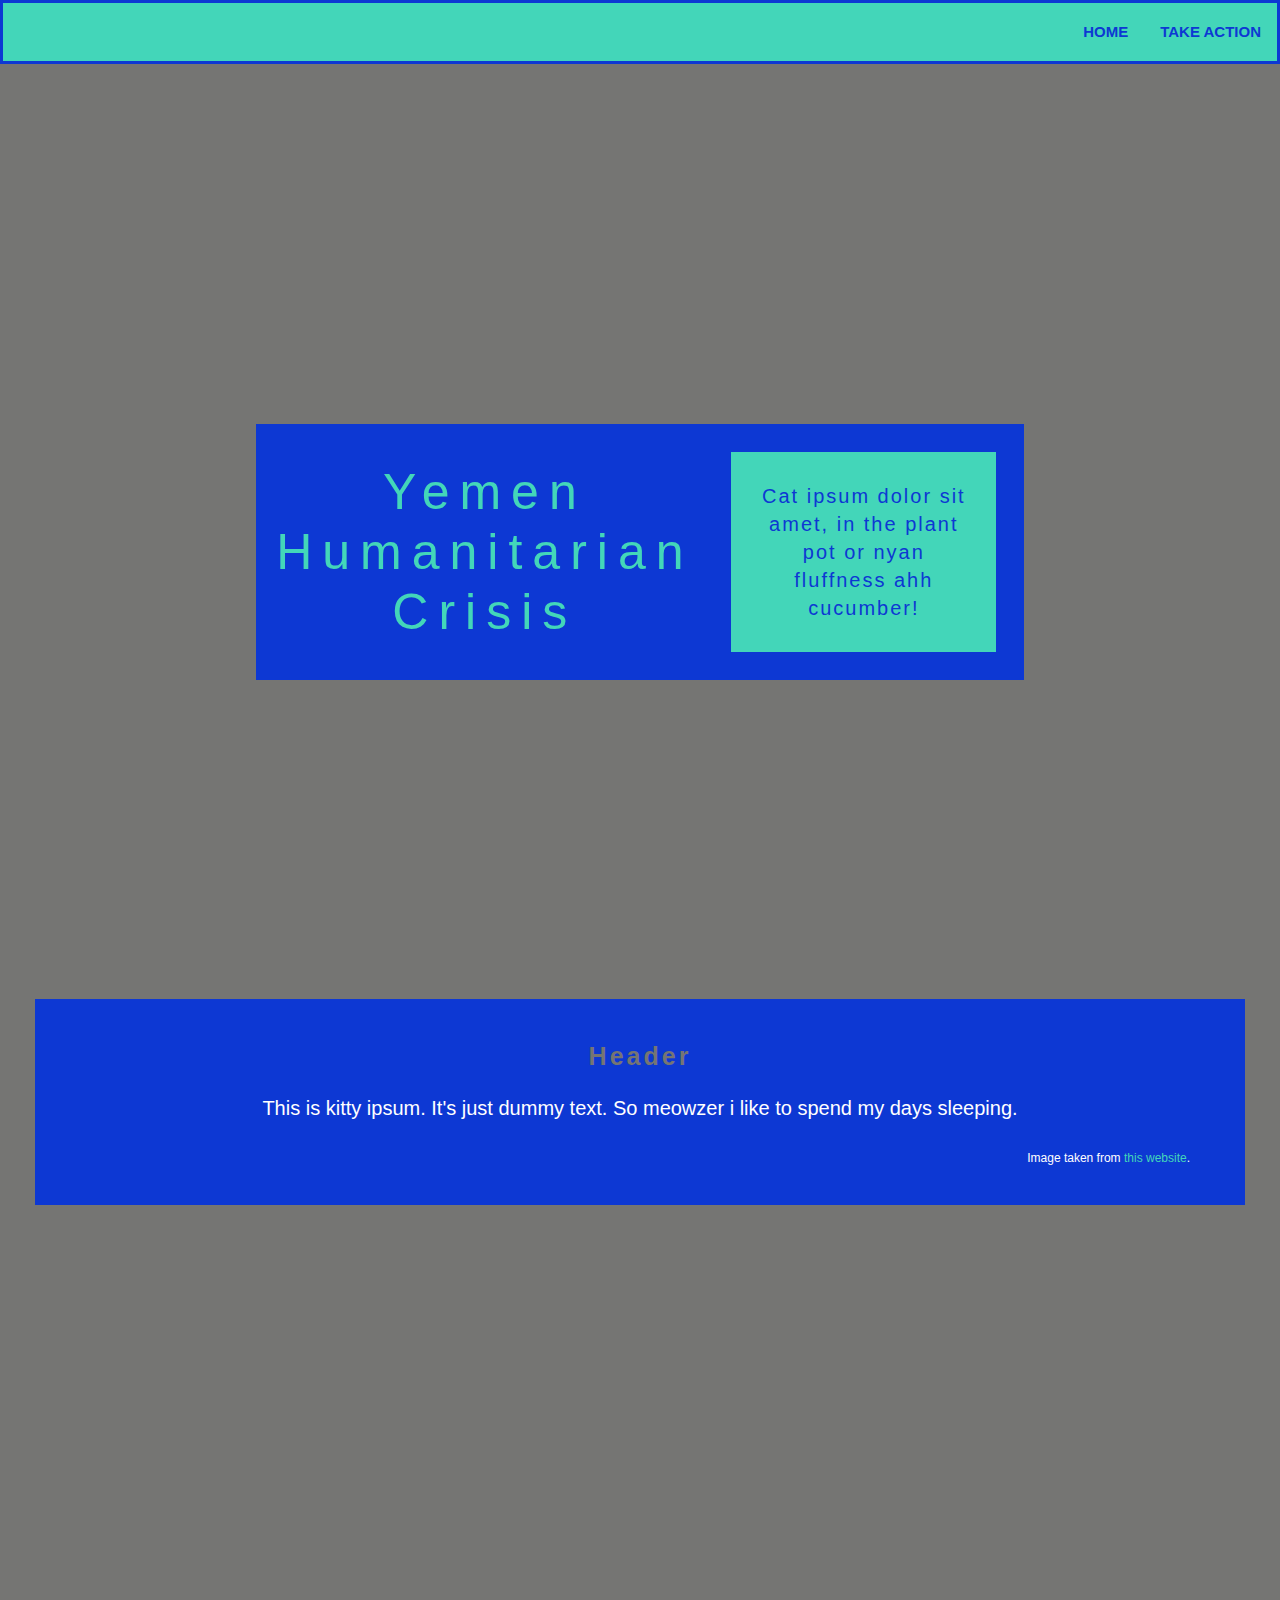
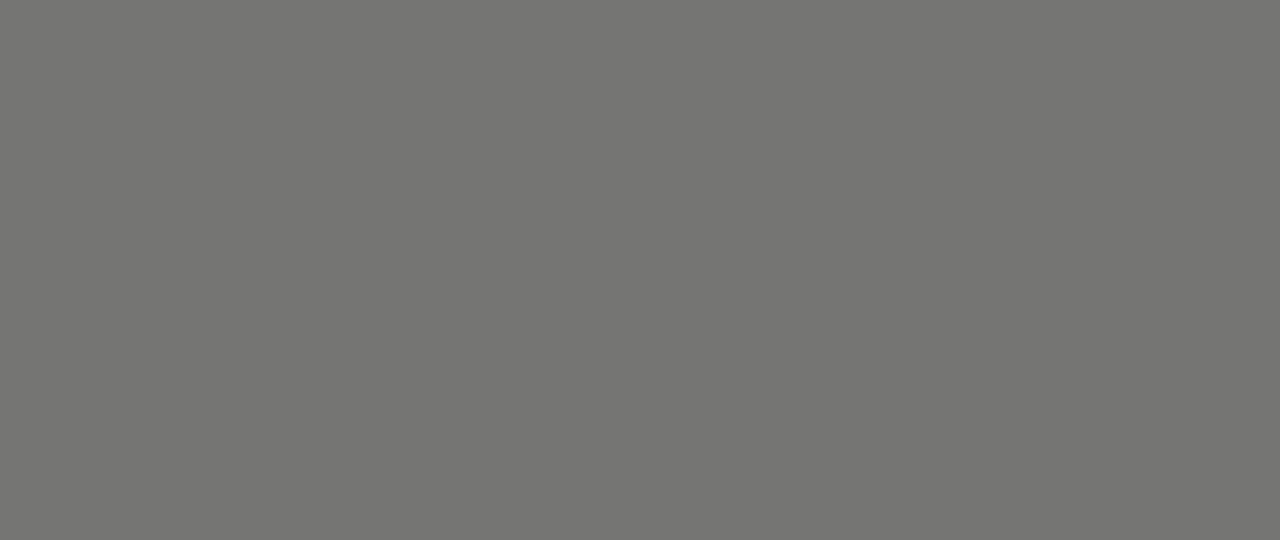
<file: index.html>
<!DOCTYPE html>
<html lang="en">
  <head>
    <!-- TODO: Update the heading with the name of your website -->
    <title>My Cause</title>
<body style="background-color:#993399;">
    <meta charset="utf-8" />
    <meta http-equiv="X-UA-Compatible" content="IE=edge" />
    <meta name="viewport" content="width=device-width, initial-scale=1" />

    <!-- import the webpage's stylesheets -->
    <link rel="stylesheet" href="/style.css" />
    <link rel="stylesheet" href="/take-action.css" />

    <!-- import the webpage's javascript file -->
    <script src="/script.js" defer></script>

    <!-- TODO: Add any links to Google font families here -->
    </body>
  </head>
  <body>
    <nav>
      <ul class="nav-bar">
        <li class="nav"><a href="take-action.html">Take Action</a></li>
        <li class="nav"><a href="index.html">Home</a></li>
      </ul>
    </nav>

    <!------------------------------->
    <!---------TOP SECTION----------->
    <!------------------------------->
    <!--Top section with title and description-->
    <div class="main-message">
      <div class="flex-container">
        <div class="heading-home">
          <!-- TODO: Update the heading with the title of your website -->
          Yemen Humanitarian Crisis
        </div>

        <div class="intro-text">
          <!-- TODO: Update the placeholder introduction text with your own intro text -->

          Cat ipsum dolor sit amet, in the plant pot or nyan fluffness ahh cucumber! 
        </div>
      </div>
    </div>

    <!------------------------------->
    <!----------SECTION 1------------>
    <!------------------------------->
    <!--Text section-->
    <div class="text-section">
      <h2>
        <!-- TODO: Update the heading with your own -->

        Header
      </h2>

      <p>
        <!-- TODO: Update the text with your own -->

        This is kitty ipsum. It's just dummy text. So meowzer i like to spend my
        days sleeping.
      </p>

      <!-- OPTIONAL TODO: If you need to attribute the image in a section, add it the text section -->

      <p class="attributions">
        Image taken from <a href="https://girlswhocode.com/">this website</a>.
      </p>
    </div>

    <!--Image 1-->
    <div class="image-one"></div>

    <!------------------------------->
    <!----------SECTION 2------------>
    <!------------------------------->
    <!-- TODO: Copy and paste the HTML from Section 1 and update the text and image class -->

    <!------------------------------->
    <!----------SECTION 3------------>
    <!------------------------------->
    <!-- TODO: Copy and paste the HTML from Section 1 and update the text and image class -->

    <!------------------------------->
    <!--Copy and paste if you have more than three sections-->
    <!----------SECTION X------------>
    <!------------------------------->
    <!-- TODO: Copy and paste the HTML from Section 1 and update the text and image class -->

    <!------------------------------->
    <!---------ABOUT SECTION--------->
    <!------------------------------->
    <!--Text section only-->
  </body>
</html>
</file>
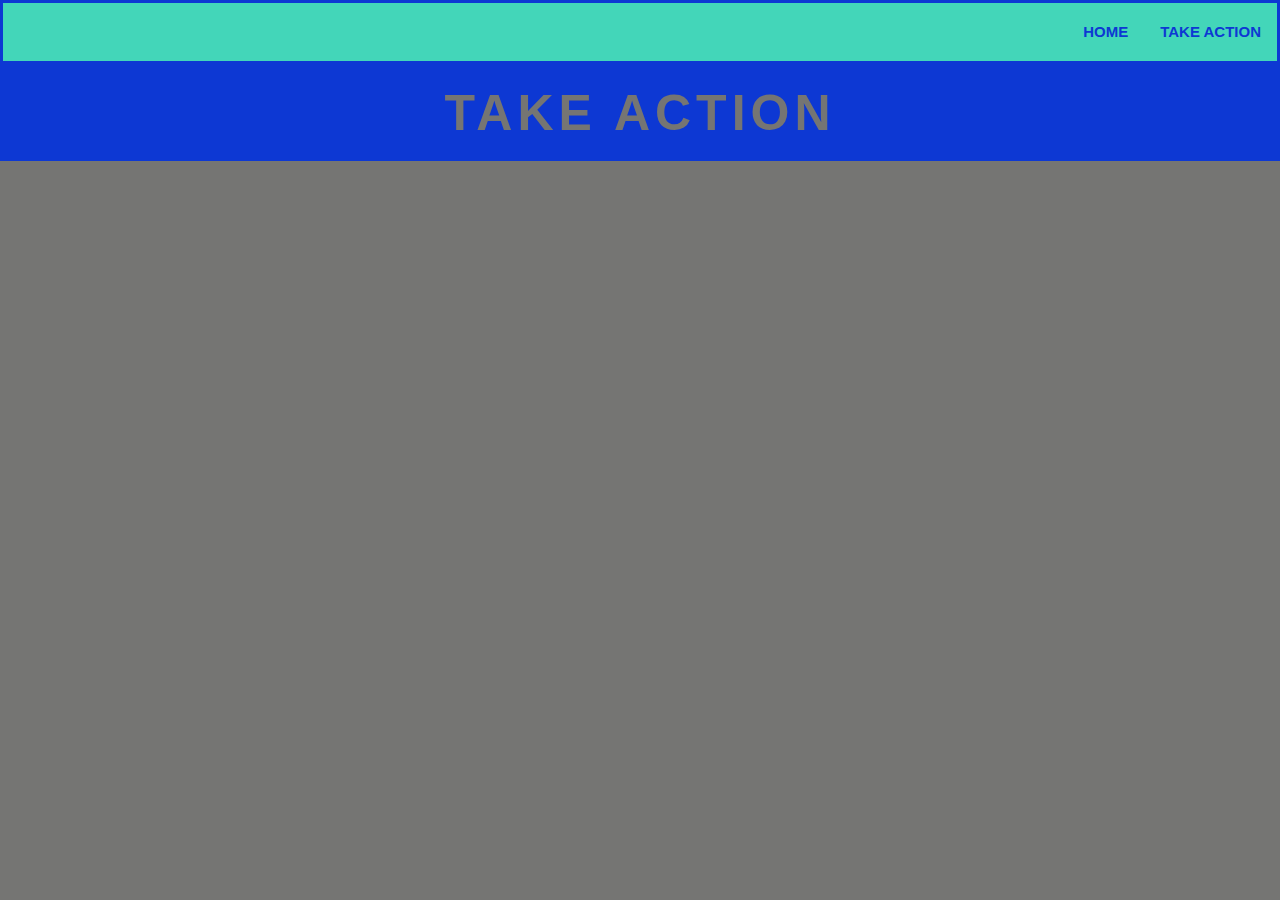
<file: take-action.html>
<!DOCTYPE html>
<html lang="en">
  <head>
    <!-- TODO: Update the heading with the name of your website -->
    <title>My Cause</title>
    <body style="background-color:#757573;">
    <meta charset="utf-8" />
    <meta http-equiv="X-UA-Compatible" content="IE=edge" />
    <meta name="viewport" content="width=device-width, initial-scale=1" />

    <!-- import the webpage's stylesheets -->
    <link rel="stylesheet" href="/style.css" />
    <link rel="stylesheet" href="/take-action.css" />

    <!-- import the webpage's javascript file -->
    <script src="/script.js" defer></script>
    
    <!-- TODO: Add any links to Google font families here -->
    
    </body>
</head>

  <body>
    <nav>
      <ul class="nav-bar">
        <li class="nav"><a href="take-action.html">Take Action</a></li>
        <li class="nav"><a href="index.html">Home</a></li>
      </ul>
    </nav>

    <div class="page-header-action">
      <h1>Take Action</h1>
    </div>

    <!------------------------------->
    <!--------FLEX CONTAINER--------->
    <!------------------------------->
    <!-- TODO: Create a flex container with the class "flex-container-action" to hold the description of your action and your check list -->
    <!-- TODO: Inside the flex containter, add a flex item with the class "action-info-container" to hold your description-->
    <!-- TODO: Inside the flex containter, add a flex item with class "action-list-container" and the id "checklist" to hold your checklist -->
    
    
    
    
   
  </body>
</html>
</file>
<file: style.css>
/* 

This CSS file is contains the CSS rule sets for 
    - index.html
    - any universal elements that all pages use

The CSS for the take-action.html is in take-action.css

*/

/************************************************/
/************* UNIVERSAL ELEMENTS ***************/
/************************************************/

/* TODO: Customize your font properties and background color for all elements inside the <body> and <html> tags */
body,
html {
  height: 100%;
  font-size: 20px; /* Change the font size*/
  font-family: "Roboto", sans-serif; /* Change the font */
  line-height: 1.5em; /* Change the line height size*/
  margin: 0em;
  color: white; /* Change the font color*/
  background-color: #757573; /* Change the background color */
  box-sizing: border-box;
}

h1 {
  letter-spacing: 5px;
  font-size: 50px;
  /*TODO: Change the font-family property to your linked font*/
  font-family: "Roboto Mono", sans-serif;
  color: #757573;
  text-align: center;
}

/*TODO: Change the font-family property to your linked font*/
h2 {
  letter-spacing: 3px;
  font-size: 25px;
  font-family: "Roboto Mono", sans-serif;
  color: #757573;
  text-align: center;
  line-height: 1.3em;
}

/*TODO: Change the color of a link when a person hovers over it*/
p a {
  color: #43d6b9ff;
  text-decoration: none;
}

/************************************************/
/*************** CSS FOR NAV BAR ****************/
/************************************************/

/* All of these TODOs are optional. You should change the styling based on your mockup */

/* TODO (optional): Change the background color and/or border style */

ul.nav-bar {
  /* Styling for the <ul class="nav-bar"> element */
  list-style-type: none;
  margin: 0;
  padding: 0;
  overflow: hidden;
  background-color: #43d6b9ff;
  border-style: solid;
  border-color: #0D38D3;
}

/* TODO (optional): Change the font size*/

li.nav {
  /* Styling for the <li class="nav"> element */
  float: right;
  font-size: 15px;
}

/* TODO (optional): Change the font color, decoration, and/or case */

li.nav a {
  /* Styling for the <a> elements in <li class="nav"> */
  display: block;
  color: #0D38D3;
  text-align: center;
  padding: 14px 16px;
  text-decoration: none;
  text-transform: uppercase;
  font-weight: bold;
}

/* TODO (optional): Change the background color and/or font color when the mouse hovers over an item */

li.nav a:hover {
  /* Styling for the <a> elements when the mouse is hovering in <li class="nav"> */
  background-color: #0D38D3;
  color: #43d6b9ff;
}

/************************************************/
/*********** CSS FOR FLEXBOX HEADING ************/
/************************************************/

/* TODO: Review the CSS properties to the flexbox container for title and intro text */
.flex-container {
  display: flex; /* Set the flexbox display */
  flex-direction: row; /* Configure the flex items to row */
  flex-wrap: nowrap; /* Don’t wrap the flex items */
  justify-content: center; /* Justify the flex items to the center */
  align-items: center; /* Align the flex items to the center */

  /* Design properties */
  background-color: #0D38D3;
  padding: 5px;

  /* Positioning properties */
  position: absolute;
  left: 20%;
  right: 20%;
  top: 40%; /* Change this value to move the box up or down */

  /*Debugging Tip: Uncomment the line below to see the outline of the container*/
  /*border-style: dotted;*/
}

/* TODO: Review the CSS properties to the flex item for the heading (the left box) */
.heading-home {
  padding: 2%;
  color: #43d6b9ff;
  font-size: 50px;
  letter-spacing: 10px;
  line-height: 60px;
  text-align: center;

  /*Debugging Tip: Uncomment the line below to see the outline of the container*/
  /*border-style: dotted;*/
}

/* TODO: Review the CSS properties to the flex item for the intro text (the right box) */
.intro-text {
  background-color: #43d6b9ff; /* Add your own background color */
  padding: 4%;
  margin: 3%;
  color: #0D38D3; /* Add the color of your font */
  font-size: 20px; /* Add your font size*/
  letter-spacing: 2px; /* Adds space between letters */
  line-height: 1.4em; /* Adds space between lines */
  text-align: center;

  /*Debugging Tip: Uncomment the line below to see the outline of the container*/
  /*border-style: dotted;*/
}

/************************************************/
/*************** PARALLAX SCROLL ****************/
/************************************************/

/*-----------TEXT SECTIONS-----------*/

/* TODO (optional): Change the background color and/or text alignment */

.text-section {
  background-color: #0D38D3;
  padding: 20px 45px;
  margin: 35px;
  text-align: center;
}

/*---------IMAGE STYLING + PARALLAX PROPERTY---------*/

/* TODO: Add the CSS selector for each image to the collective image rule set */

.main-message,
.image-one {
  position: relative;
  background-position: center;
  background-repeat: no-repeat;
  background-color: #757573;
  background-size: cover;
  min-height: 100%; /* This adjusts the height of the image */

  /* TODO: Add the property to create the parallax scrolling effect here */
  
}

/* TODO: Replace the current image URL with your own. This is the top image on your homepage. */
.main-message {
  
}

/* TODO: Replace the current image URL with your own */
.image-one {
 
}

/* TODO: Add a second background image. Make sure you add this class selector to the collective image rule set above */

/* TODO: Add more background images by repeating the process above */

/*-----------IMAGE ATTRIBUTIONS (if required)-----------*/
.attributions {
  font-size: 12px;
  text-align: right;
  margin-right: 10px;
}

/******************************************************/
/***** CHANGE INDEX.HTML CSS BASED ON SCREEN SIZE *****/
/******************************************************/

/* TODO: Add a breakpoint if the screen is 700px or less */


/* TODO: Add additional breakpoints based on your website's design
</file>
<file: take-action.css>
/******************************************************/
/************** CSS FOR TAKE-ACTION.HTML **************/
/******************************************************/

.page-header-action {
  width: 100%;
  position: absolute;
  text-transform: uppercase;
  background-color: #0D38D3;
}


/******************************************************/
/***************** ACTION ITEM LIST *******************/
/******************************************************/

/* Flexbox container that holds all flex items */
.flex-container-action {
  display: flex;

  position: absolute;
  padding: 0.5em 0;
  align-items: center;

  left: 5%;
  right: 5%;

  margin: 5% 0;
  width: 90%;

  flex-direction: row;
  flex-wrap: nowrap;
  justify-content: center;
  align-items: start;
  /*border-style: dotted;*/ /*Uncomment to see the outline of the container*/
}

/* Left box under title; item in .flex-container */
.action-info-container {
  width: 100%;
  margin-right: 5%;
  margin-left: 0;
  margin-top: 5%;
  margin-bottom: 5%;
  padding: 35px;
  font-size: 16px;
  flex-grow: 2;
  /*border-style: dotted;*/ /*Uncomment to see the outline of the container*/
}

.action-info-container img{
  width: 100%;
}

/* Right box under title; item in .flex-container */
.action-list-container {
  width: 75%;
  padding: 35px;
  margin: 5%;
  flex-grow: 1;
  background-color: #0d9c90;
  /*border-style: dotted;*/ /*Uncomment to see the outline of the container*/
}

/* Holds all elements related to the action item list; inside the action-list-container */
#checklist {
  background-color: white;
  border-radius: 15px;
  padding-top: 5px;
  padding-bottom: 15px;
  border-style: solid;
  border-color: #43d6b9ff;
  /*border-style: dotted;*/ /*Uncomment to see the outline of the container*/
}


/* Header in the list container */
#checklist-header {
  text-align: center;
  color: #0D38D3;
  letter-spacing: 1px;
  /*border-style: dotted;*/ /*Uncomment to see the outline of the container*/
}

/* Intructions inside the list container */
#instructions {
  font: 14px "Roboto", sans-serif;
  text-align: center;
  font-style: italic;
  color: #0D38D3;
  /*border-style: dotted;*/ /*Uncomment to see the outline of the container*/
  
}

/* The div container for the unordered action item list */
#my-list {
  padding: 10px 0 0 0;
  margin: 0;
  font-size: 10pt;
}

/* Styling for individual action list items */
#my-list li {
  cursor: pointer;
  padding-top: 8px;
  padding-right: 20px;
  padding-bottom: 8px; 
  padding-left: 35px;
  position: relative;
  list-style-type: none;
  transition: 0.2s;
  width: 85%;
  color: black;
  /*border-style: dotted;*/ /*Uncomment to see the outline of the container*/
}

/* Styling for the check squares added at the beginning of each list item */
#my-list li::before {
  content: "";
  position: absolute;
  border-color: #43d6b9ff;
  border-style: solid;
  border-width: 2px;
  
  top: 15px;
  left: 13px;
  height: 10px;
  width: 10px;
}
/* 
A note on the checkbox: This is actually just a neat trick. Before the 
item is clicked, the CSS file inserts a blank space through the content: "";
property. You can draw a border around this blank space so it appears like 
a box. After the item is clicked, new CSS rules are applied that remove the 
border from two sides and rotate the blank space by 45 degress so it looks 
like a checkmark!
*/

/* Change background color when cursor hovers over list items */
#my-list li:hover {
  background: #f3f3f3;
  color: #0D38D3;
}

/* Change check square color when cursor hovers over */
#my-list li:hover::before {
  border-color: #0D38D3;
  border-style: solid;
}

/* When marked complete (i.e. clicked on) add strikethrough */
#my-list li.all-done {
  text-decoration: line-through;
}

/* Add a "checked" mark when clicked on */
#my-list li.all-done::before {
  content: "";
  position: absolute;
  border-color: #000000;
  border-style: solid;
  border-width: 0 2px 2px 0;
  top: 5px;
  left: 16px;
  transform: rotate(45deg);
  height: 15px;
  width: 7px;
}



/******************************************************/
/** CHANGE TAKE-ACTION.HTML CSS BASED ON SCREEN SIZE **/
/******************************************************/

/* IF THE SCREEN IS ~~700 OR LESS~~ IMPLEMENT THESE RULES */

@media only screen and (max-width: 700px) {

  .flex-container-action {
    flex-wrap: wrap;
  }
}

/* IF THE SCREEN IS ~~701 OR MORE~~ IMPLEMENT THESE RULES */

@media only screen and (min-width: 701px) {
  
  .flex-container-action {
    flex-wrap: wrap;
  }

  .left-container {
    width: 50%;
    margin-right: 10%;
  }
}

/* IF THE SCREEN IS ~~1000 OR MORE~~ IMPLEMENT THESE RULES */
@media only screen and (min-width: 1000px) {

  .flex-container-action {
    flex-wrap: nowrap;
  }
}

/* IF THE SCREEN IS ~~1250 OR MORE~~ IMPLEMENT THESE RULES */
@media only screen and (min-width: 1250px) {
  
  .flex-container-action {
    flex-wrap: nowrap;
  }

  #list-container {
    background-color: white;
    border-radius: 15px;
    padding: 20px 20px 40px 40px;
  }

  .left-container {
    width: 50%;
    margin-right: 10%;
  }
}
</file>
